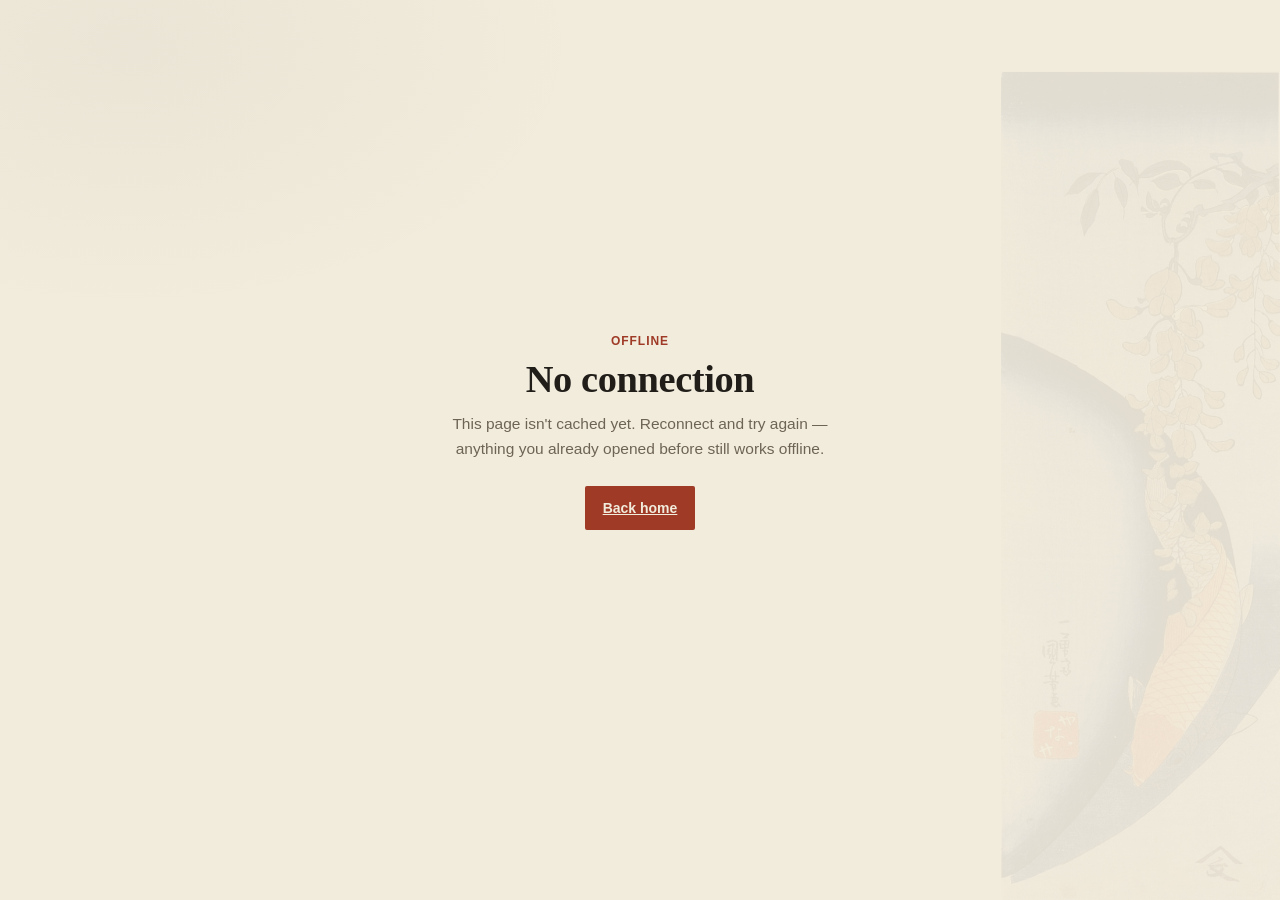
<file: offline.html>
<!DOCTYPE html>
<html lang="en">
<head>
<meta charset="UTF-8" />
<meta name="viewport" content="width=device-width, initial-scale=1.0" />
<meta http-equiv="Cache-Control" content="no-cache, no-store, must-revalidate" />
<title>Offline — Ops</title>
<link rel="manifest" href="./manifest.json">
<meta name="theme-color" content="#9E3A26">
<script src="./theme-boot.js"></script>
<link rel="apple-touch-icon" href="./assets/icon-192.png">
<link rel="icon" href="./assets/icon-192.png" type="image/png">
<meta name="apple-mobile-web-app-capable" content="yes">
<meta name="apple-mobile-web-app-status-bar-style" content="black-translucent">
<meta name="apple-mobile-web-app-title" content="Ops">
<link rel="stylesheet" href="./shared.css">
<style>
  body { min-height: 100vh; display: flex; align-items: center; justify-content: center; text-align: center; }
  .shell { max-width: 420px; }
  h1 { font-family: var(--font-display); font-size: clamp(28px, 3vw, 42px); line-height: 1.2; margin: 0 0 10px; font-weight: 600; letter-spacing: -0.01em; }
  .subtitle { color: var(--ink-soft); font-size: var(--fs-base); line-height: 1.6; margin: 0 0 24px; }
</style>
</head>
<body>
  <div class="koi-bg" aria-hidden="true"></div>

  <div class="shell">
    <p class="eyebrow">Offline</p>
    <h1>No connection</h1>
    <p class="subtitle">This page isn't cached yet. Reconnect and try again — anything you already opened before still works offline.</p>
    <a class="btn" href="./index.html">Back home</a>
  </div>
<script src="./pwa-init.js"></script>
</body>
</html>
</file>
<file: shared.css>
:root {
  --paper: #F2ECDD; --paper-deep: #E7DCC3; --ink: #211E1A; --ink-soft: #6E6455;
  --ink-rgb: 33,30,26; --vermillion-rgb: 158,58,38; --btn-text: #F2ECDD;
  --vermillion: #9E3A26; --gold: #806124; --border: rgba(33,30,26,0.14); --danger: #8A2F20;
  --cat-work: #2E4A66; --cat-study: #806124; --cat-fitness: #9E3A26; --cat-life: #52603E;
  --phase1: #52603E; --phase2: #806124; --phase3: #2E4A66; --phase4: #664B57; --phase5: #9E3A26;
  --font: 'Zen Kaku Gothic New', -apple-system, BlinkMacSystemFont, "Segoe UI", sans-serif;
  --font-mono: ui-monospace, SFMono-Regular, "SF Mono", Consolas, "Liberation Mono", monospace;
  --font-display: 'Shippori Mincho', Georgia, serif;
  --fs-2xs: clamp(12.5px, 0.85vw, 14.5px);
  --fs-xs: clamp(13.5px, 0.95vw, 15.5px);
  --fs-sm: clamp(14.5px, 1.05vw, 17px);
  --fs-base: clamp(15.5px, 1.15vw, 18px);
}
* { box-sizing: border-box; }
html, body { margin: 0; padding: 0; background: var(--paper); color: var(--ink); font-family: var(--font); -webkit-font-smoothing: antialiased; }

html { scrollbar-color: var(--vermillion) var(--paper-deep); scrollbar-width: thin; }
::-webkit-scrollbar { width: 11px; height: 11px; }
::-webkit-scrollbar-track { background: var(--paper-deep); }
::-webkit-scrollbar-thumb { background: var(--ink-soft); border-radius: 6px; border: 2px solid var(--paper-deep); background-clip: padding-box; }
::-webkit-scrollbar-thumb:hover { background: var(--vermillion); background-clip: padding-box; }
::-webkit-scrollbar-corner { background: var(--paper-deep); }
body {
  padding: 24px 20px 60px; position: relative; animation: page-in 0.35s ease-out;
  background-image: radial-gradient(ellipse 60% 50% at 10% 5%, rgba(var(--ink-rgb),0.035), transparent 60%);
}
@keyframes page-in { from { opacity: 0; transform: translateY(6px); } to { opacity: 1; transform: translateY(0); } }

.koi-bg {
  position: fixed; inset: 0; z-index: 0; pointer-events: none; opacity: 0.07;
  background-image: url('./assets/koi.jpg'); background-repeat: no-repeat;
  animation: koi-sway 10s ease-in-out infinite; transform-origin: center;
  will-change: transform;
}
@keyframes koi-sway { 0%, 100% { transform: rotate(0deg) scale(1); } 50% { transform: rotate(0.4deg) scale(1.02); } }
@media (orientation: portrait) { .koi-bg { background-size: auto 78vh; background-position: center center; } }
@media (orientation: landscape) { .koi-bg { background-size: auto 92vh; background-position: bottom right; } }
@media (max-width: 780px) { .koi-bg { opacity: 0.05; } }

nav.top, .auth-gate, .signed-in-as, .shell { position: relative; z-index: 1; }

.shell { max-width: clamp(960px, 76vw, 1880px); margin: 0 auto; }
nav.top { max-width: clamp(960px, 76vw, 1880px); margin: 0 auto 24px; display: flex; gap: 18px; border-bottom: 1px solid var(--border); padding-bottom: 12px; }
nav.top a { color: var(--ink-soft); text-decoration: none; font-size: clamp(13px, 0.75vw, 16px); font-weight: 700; background-image: linear-gradient(var(--vermillion), var(--vermillion)); background-size: 0% 2px; background-repeat: no-repeat; background-position: left bottom; padding-bottom: 3px; transition: background-size 0.2s ease, color 0.15s ease; }
nav.top a:hover { color: var(--ink); background-size: 100% 2px; }
nav.top a.current { color: var(--vermillion); }

.eyebrow { font-size: clamp(12px, 0.65vw, 15px); font-weight: 700; letter-spacing: 0.08em; text-transform: uppercase; color: var(--vermillion); margin: 0 0 8px; }

.auth-gate { max-width: 380px; margin: 80px auto; text-align: center; }
.auth-gate .subtitle { margin: 0 0 22px; }
.auth-error { color: var(--danger); font-size: var(--fs-sm); margin-top: 14px; }
.signed-in-as { font-size: var(--fs-xs); color: var(--ink-soft); text-align: right; max-width: 600px; margin: 0 auto 14px; }
.signed-in-as button { background: none; border: none; color: var(--ink-soft); text-decoration: underline; cursor: pointer; font-family: var(--font); font-size: var(--fs-xs); padding: 0 0 0 10px; }
.signed-in-as button:hover { color: var(--ink); }

.btn {
  font-family: var(--font); font-weight: 700; font-size: 14px; border-radius: 2px;
  border: none; background: var(--vermillion); color: var(--btn-text);
  padding: 10px 18px; min-height: 44px; display: inline-flex; align-items: center; justify-content: center;
  cursor: pointer; transition: opacity 0.1s ease, transform 0.1s ease;
}
.btn:hover { opacity: 0.88; }
.btn:active { transform: scale(0.97); }
.btn:focus-visible { outline: 2px solid var(--vermillion); outline-offset: 2px; }
.btn-ghost { background: transparent; color: var(--vermillion); border: 1px solid var(--vermillion); }
.btn-small { font-size: var(--fs-2xs); padding: 6px 12px; min-height: 32px; }

@media (prefers-reduced-motion: reduce) {
  * { animation-duration: 0.01ms !important; animation-iteration-count: 1 !important; transition-duration: 0.01ms !important; }
}

.toast {
  position: fixed; z-index: 100; left: 50%; bottom: 24px; transform: translateX(-50%);
  max-width: calc(100vw - 40px); font-family: var(--font); font-size: var(--fs-sm, 14.5px);
  color: var(--paper); background: var(--ink); border-radius: 2px;
  padding: 12px 18px; box-shadow: 0 4px 16px rgba(33,30,26,0.25);
}
.toast-error { background: var(--danger); }
.toast-info { background: var(--vermillion); }
</file>
